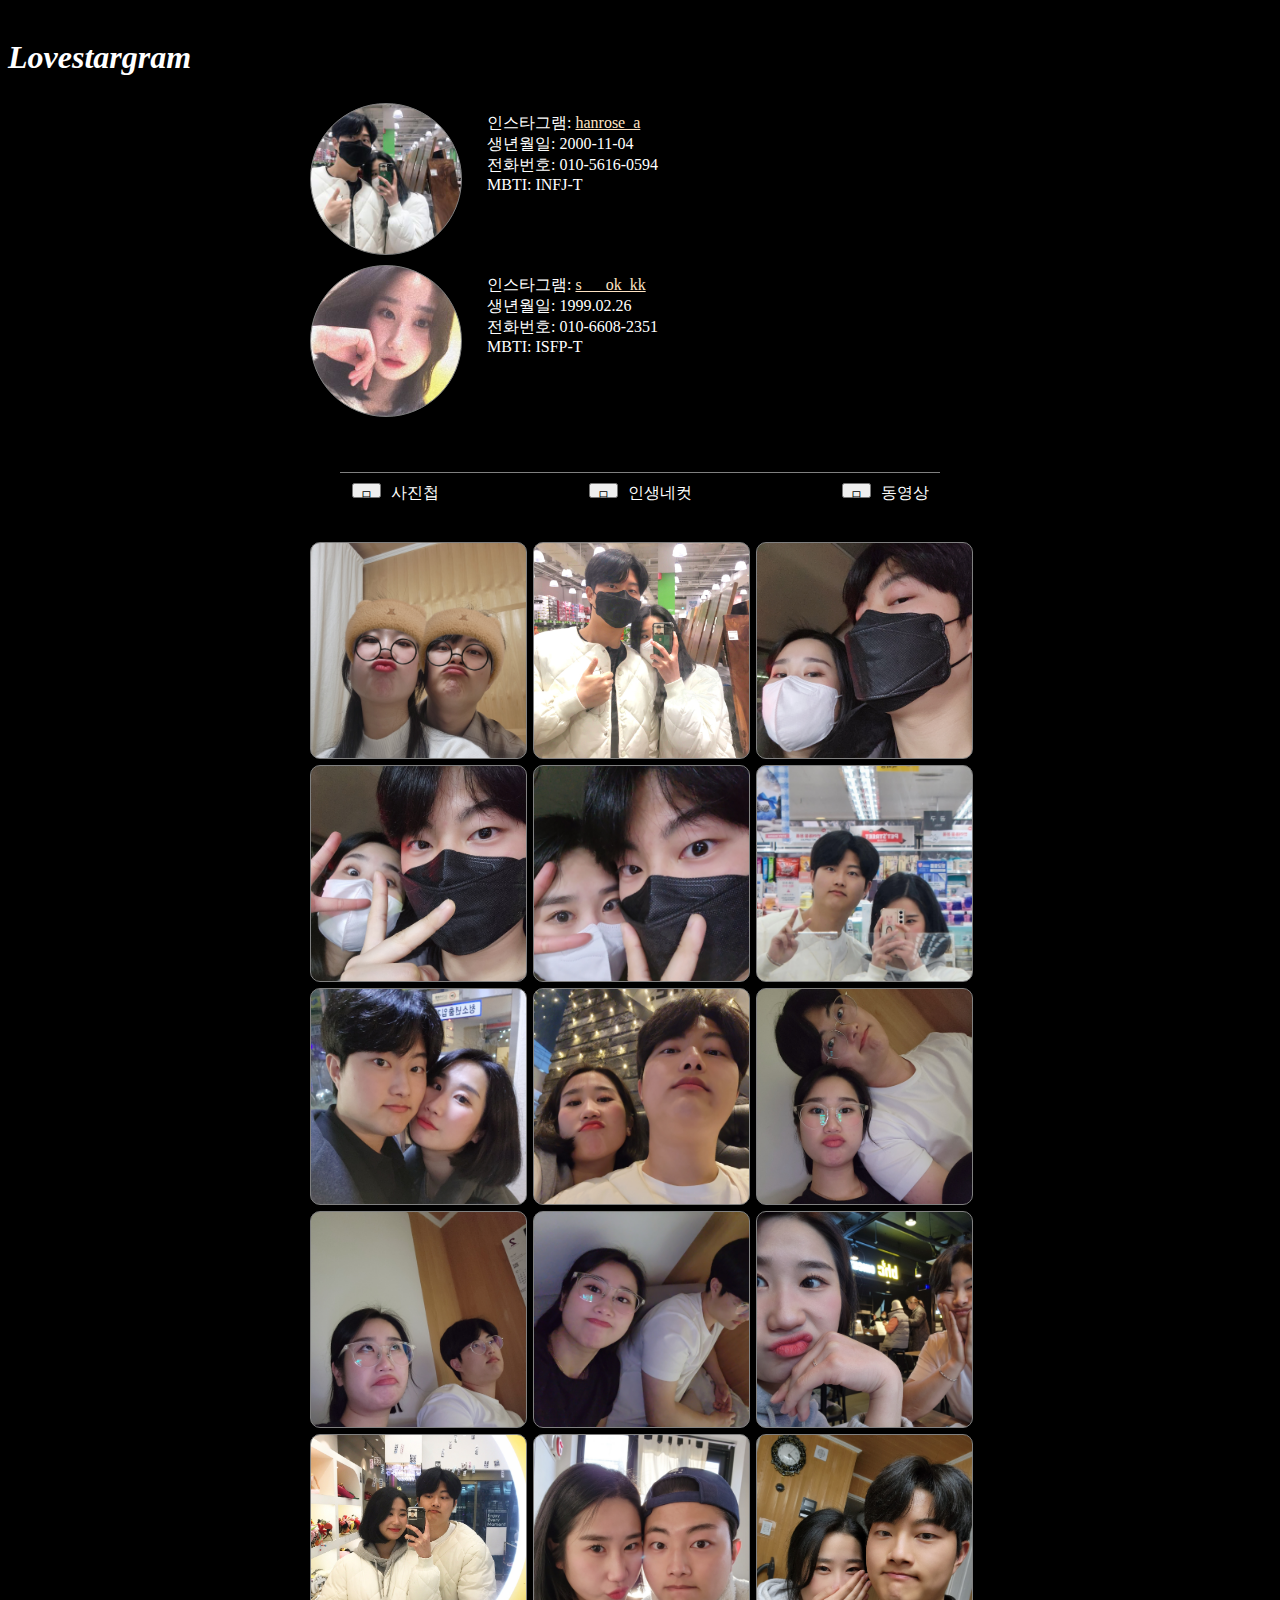
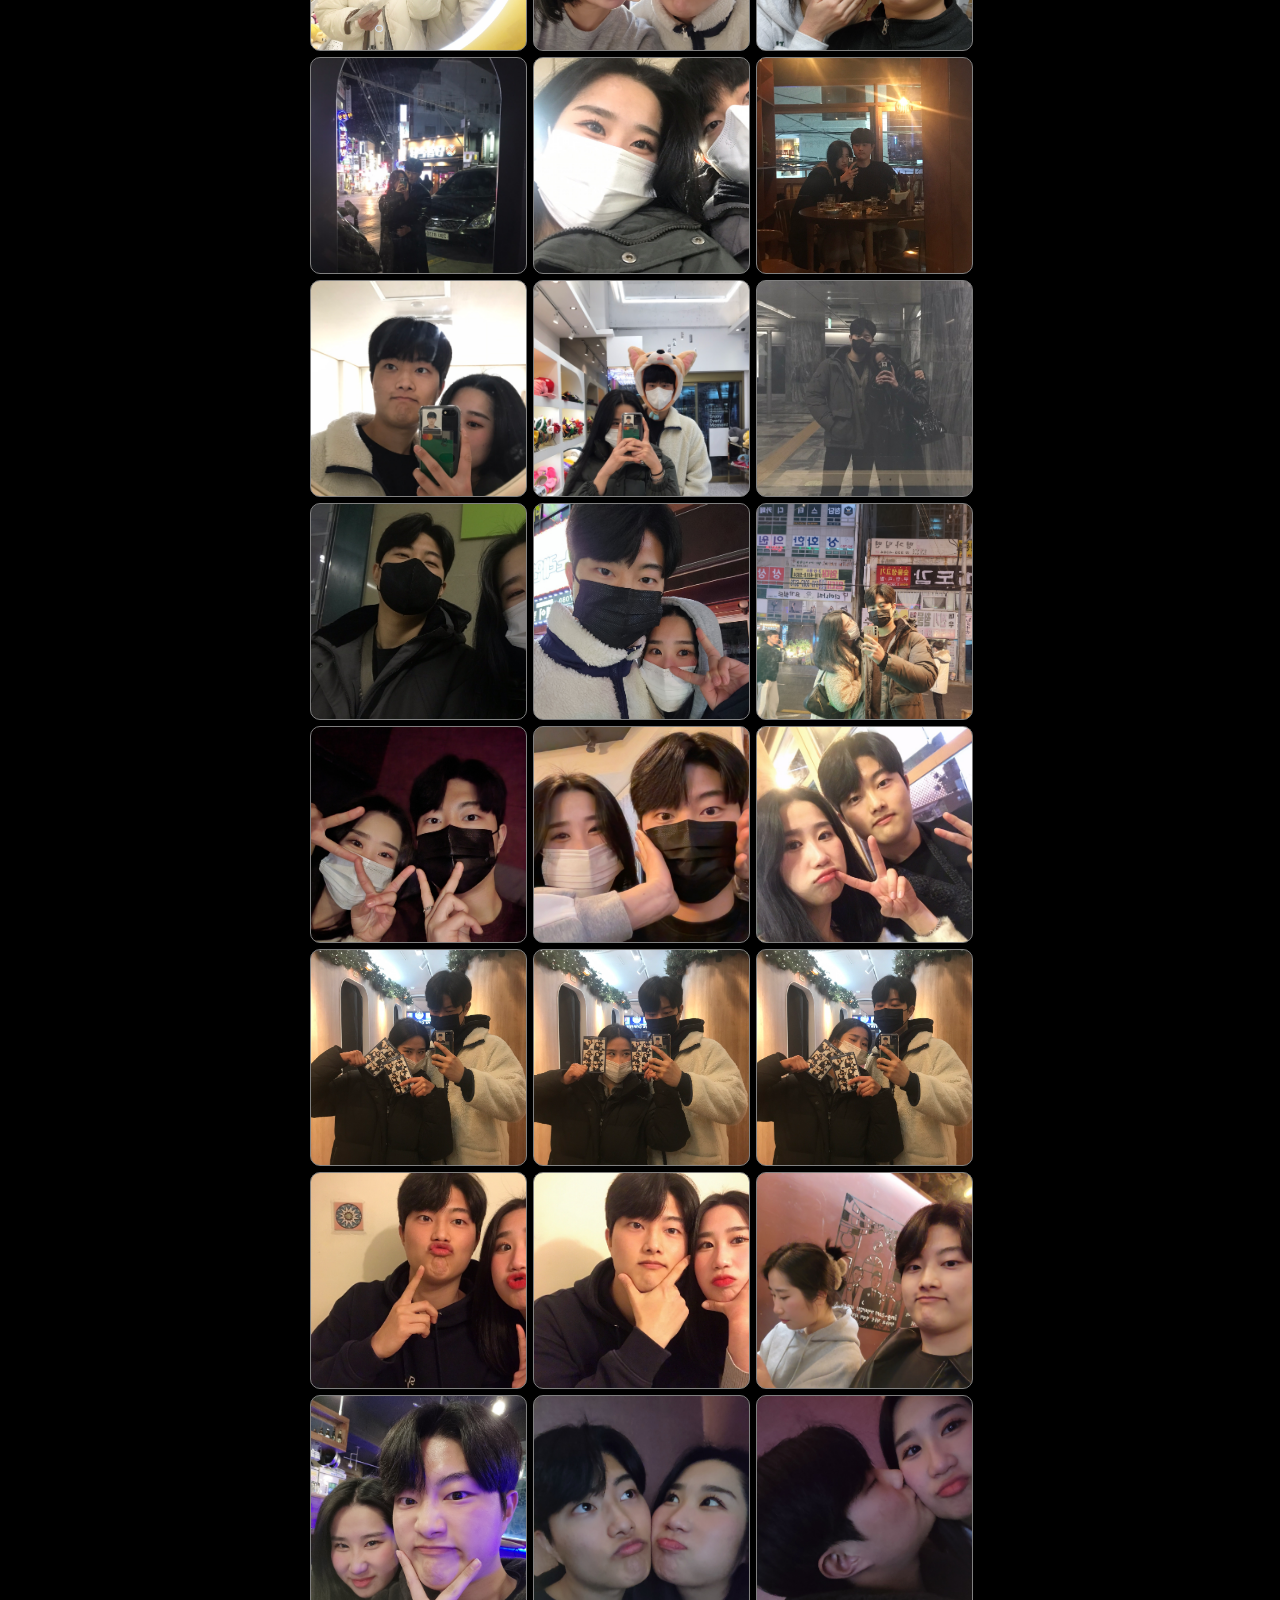
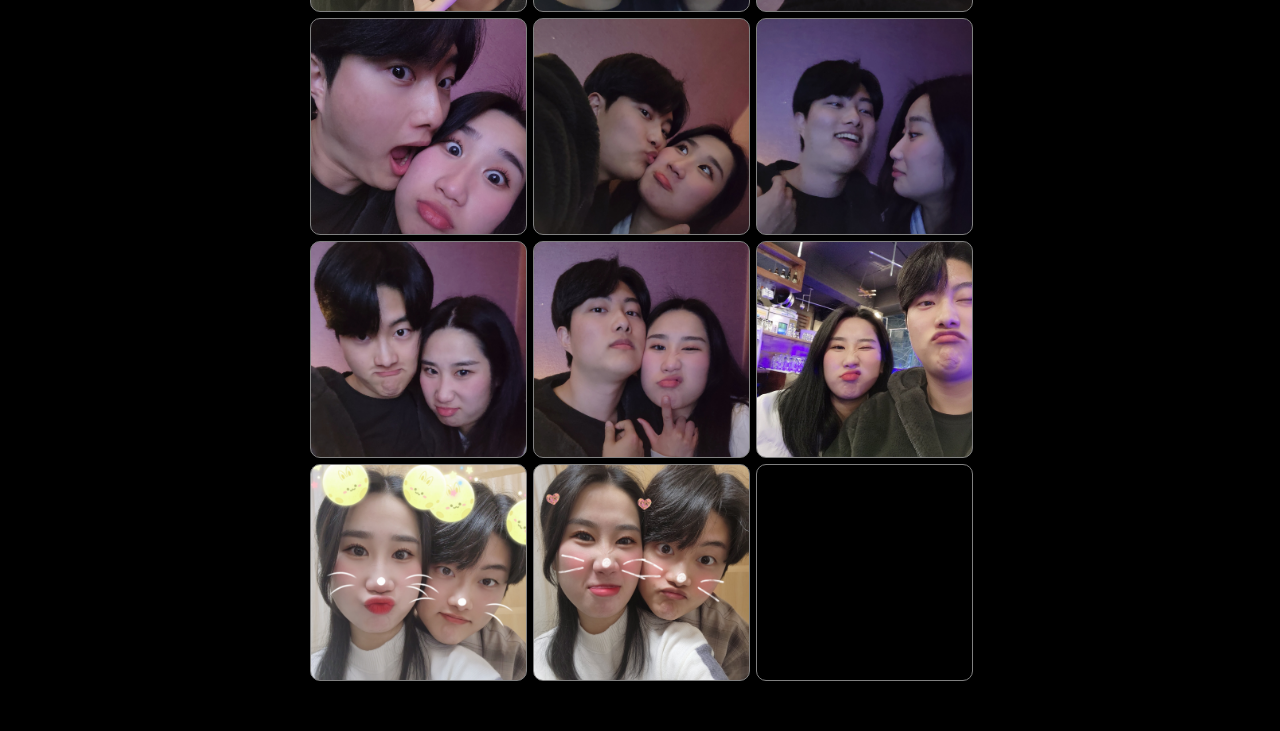
<file: index.html>
<!DOCTYPE html>
<html lang="ko">
<head>
  <meta charset="UTF-8">
  <meta http-equiv="X-UA-Compatible" content="IE=edge">
  <meta name="viewport" content="width=device-width, initial-scale=1.0">
  <title>Lovestargram</title>
  <link rel="stylesheet" href="pro.css">
  <link rel="stylesheet" href="pic.css">
  <link rel="stylesheet" href="mov.css">
  <link rel="stylesheet" href="menu.css">

</head>
  <!-- 로고 -->
  <h1 class="lovelogo"><b><i>Lovestargram</i></b></h1>
  <!-- 프로필 -->
  <div class="profile">
    <div class="mainpic1"></div>
    <div class="explain">
      인스타그램: <a href="https://www.instagram.com/hanrose_a/" target="_blank" style="color:bisque">hanrose_a</a><br>
      생년월일: 2000-11-04<br>
      전화번호: 010-5616-0594<br>
      MBTI: INFJ-T
    </div>
  </div>
  <div class="profile">
    <div class="mainpic2"></div>
    <div class="explain">
      인스타그램: <a href="https://www.instagram.com/s___ok_kk/" target="_blank" style="color:bisque">s___ok_kk</a><br>  
      생년월일: 1999.02.26<br>
      전화번호: 010-6608-2351<br>
      MBTI: ISFP-T
    </div>
  </div>
  <!-- 사진/인생네컷/동영상 메뉴바 -->
  <div class="fix">
    <div class="empty"></div>
    <div class="menu">
      <div class="bu">
        <button type="button" onclick="location.href='index.html'">ㅁ</button>
        <span>사진첩</span>
      </div>
      <div class="bu">
        <button type="button" onclick="location.href='lifefour.html'">ㅁ</button>
        <span>인생네컷</span>
      </div>
      <div class="bu">
        <button type="button" onclick="location.href='movie.html'">ㅁ</button>
        <span>동영상</span>
      </div>
    </div>
  </div>
  <!-- 시진첩 (45EA) -->
  <div class="album">
    <div class="picture">
      <div class="pic"></div>
    </div>
    <div class="bpic"></div>
    <div class="picture">
      <div class="pic"></div>
    </div>
    <div class="picture">
      <div class="pic"></div>
    </div>
    <div class="picture">
      <div class="pic"></div>
    </div>
    <div class="picture">
      <div class="pic"></div>
    </div>
    <div class="picture">
      <div class="pic"></div>
    </div>
    <div class="picture">
      <div class="pic"></div>
    </div>
    <div class="picture">
      <div class="pic"></div>
    </div>
    <div class="picture">
      <div class="pic"></div>
    </div>
    <div class="picture">
      <div class="pic"></div>
    </div>
    <div class="picture">
      <div class="pic"></div>
    </div>
    <div class="picture">
      <div class="pic"></div>
    </div>
    <div class="picture">
      <div class="pic"></div>
    </div>
    <div class="picture">
      <div class="pic"></div>
    </div>
    <div class="picture">
      <div class="pic"></div>
    </div>
    <div class="picture">
      <div class="pic"></div>
    </div>
    <div class="picture">
      <div class="pic"></div>
    </div>
    <div class="picture">
      <div class="pic"></div>
    </div>
    <div class="picture">
      <div class="pic"></div>
    </div>
    <div class="picture">
      <div class="pic"></div>
    </div>
    <div class="picture">
      <div class="pic"></div>
    </div>
    <div class="picture">
      <div class="pic"></div>
    </div>
    <div class="picture">
      <div class="pic"></div>
    </div>
    <div class="picture">
      <div class="pic"></div>
    </div>
    <div class="picture">
      <div class="pic"></div>
    </div>
    <div class="picture">
      <div class="pic"></div>
    </div>
    <div class="picture">
      <div class="pic"></div>
    </div>
    <div class="picture">
      <div class="pic"></div>
    </div>
    <div class="picture">
      <div class="pic"></div>
    </div>
    <div class="picture">
      <div class="pic"></div>
    </div>
    <div class="picture">
      <div class="pic"></div>
    </div>
    <div class="picture">
      <div class="pic"></div>
    </div>
    <div class="picture">
      <div class="pic"></div>
    </div>
    <div class="picture">
      <div class="pic"></div>
    </div>
    <div class="picture">
      <div class="pic"></div>
    </div>
    <div class="picture">
      <div class="pic"></div>
    </div>
    <div class="picture">
      <div class="pic"></div>
    </div>
    <div class="picture">
      <div class="pic"></div>
    </div>
    <div class="picture">
      <div class="pic"></div>
    </div>
    <div class="picture">
      <div class="pic"></div>
    </div>
    <div class="picture">
      <div class="pic"></div>
    </div>
    <div class="picture">
      <div class="pic"></div>
    </div>
    <div class="picture">
      <div class="pic"></div>
    </div>
    <div class="picture">
      <div class="pic"></div>
    </div>
    <div class="picture">
      <div class="pic"></div>
    </div>
    
  </div>
  </body>
  
  </html>
</file>
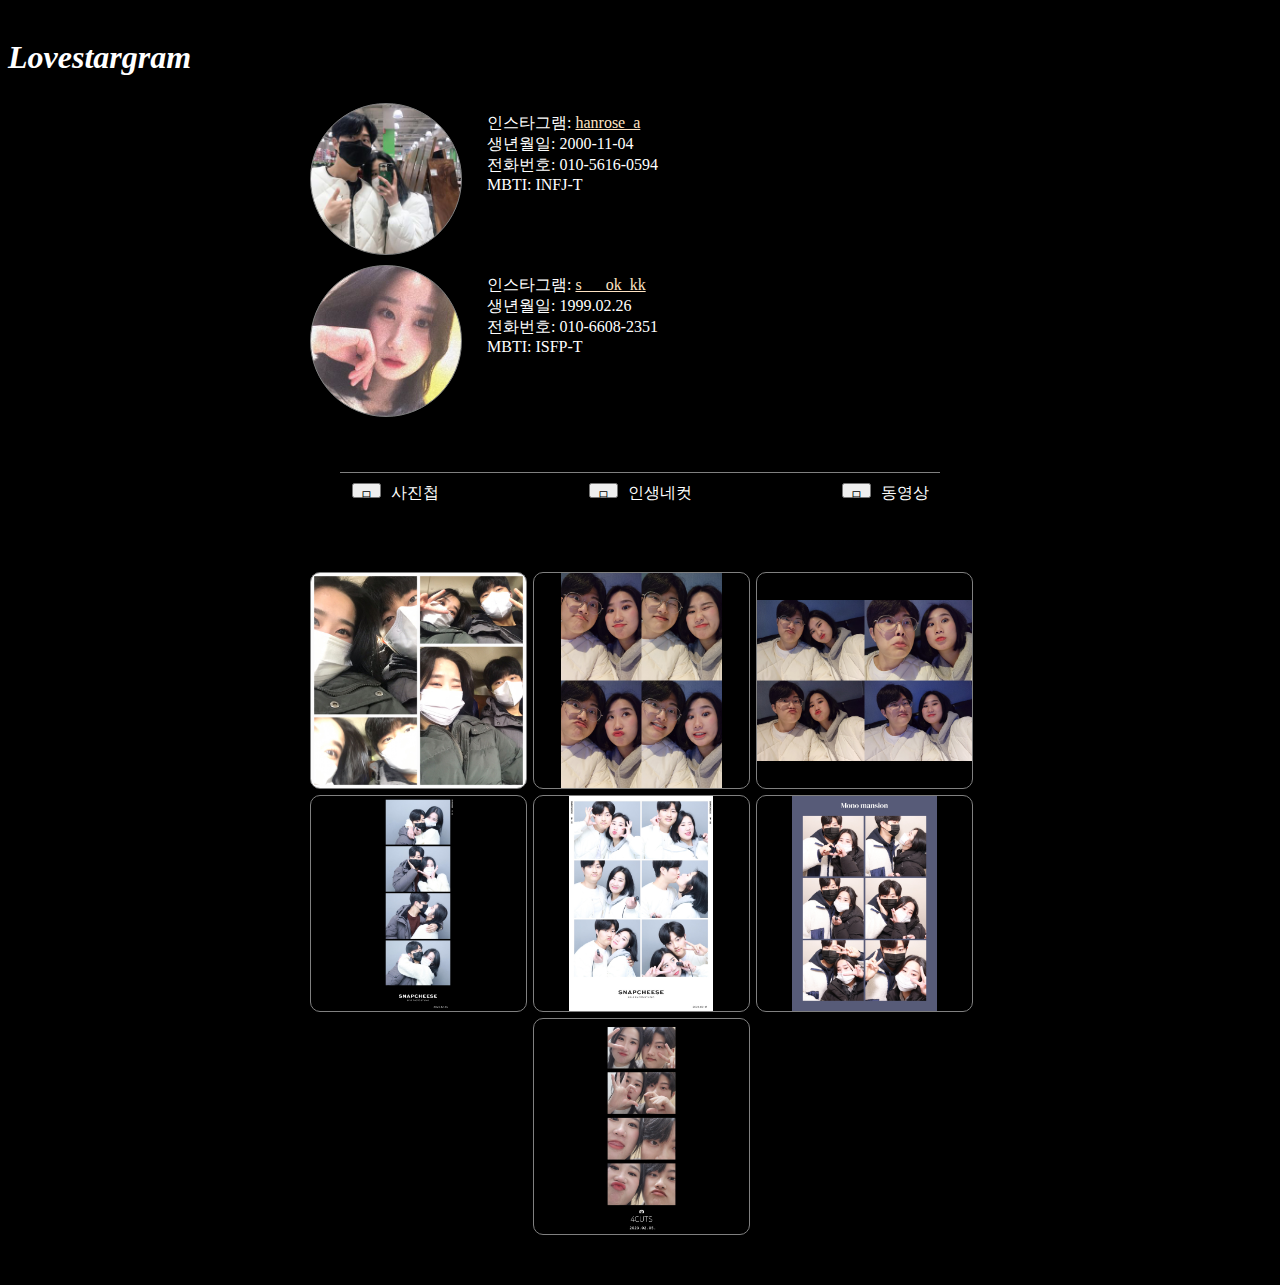
<file: lifefour.html>
<!DOCTYPE html>
<html lang="ko">
<head>
  <meta charset="UTF-8">
  <meta http-equiv="X-UA-Compatible" content="IE=edge">
  <meta name="viewport" content="width=device-width, initial-scale=1.0">
  <title>Lovestargram</title>
  <link rel="stylesheet" href="pro.css">
  <link rel="stylesheet" href="lf.css">
  <link rel="stylesheet" href="menu.css">
</head>
  <!-- 로고 -->
  <h1 class="lovelogo"><b><i>Lovestargram</i></b></h1>
  <!-- 프로필 -->
  <div class="profile">
    <div class="mainpic1"></div>
    <div class="explain">
      인스타그램: <a href="https://www.instagram.com/hanrose_a/" target="_blank" style="color:bisque">hanrose_a</a><br>
      생년월일: 2000-11-04<br>
      전화번호: 010-5616-0594<br>
      MBTI: INFJ-T
    </div>
  </div>
  <div class="profile">
    <div class="mainpic2"></div>
    <div class="explain">
      인스타그램: <a href="https://www.instagram.com/s___ok_kk/" target="_blank" style="color:bisque">s___ok_kk</a><br>  
      생년월일: 1999.02.26<br>
      전화번호: 010-6608-2351<br>
      MBTI: ISFP-T
    </div>
  </div>
  <!-- 사진/인생네컷/동영상 메뉴바 -->
  <div class="fix">
    <div class="empty"></div>
    <div class="menu">
      <div class="bu">
        <button type="button" onclick="location.href='index.html'">ㅁ</button>
        <span>사진첩</span>
      </div>
      <div class="bu">
        <button type="button" onclick="location.href='lifefour.html'">ㅁ</button>
        <span>인생네컷</span>
      </div>
      <div class="bu">
        <button type="button" onclick="location.href='movie.html'">ㅁ</button>
        <span>동영상</span>
      </div>
    </div>
  </div>
  <!-- 시진첩 (45EA) -->
  <div class="album">
    <div class="picture">
      <div class="lf"></div>
    </div>
    <div class="picture">
      <div class="lf"></div>
    </div>
    <div class="picture">
      <div class="lf"></div>
    </div>
    <div class="picture">
      <div class="lf"></div>
    </div>
    <div class="picture">
      <div class="lf"></div>
    </div>
    <div class="picture">
      <div class="lf"></div>
    </div>
    <div class="picture">
      <div class="lf"></div>
    </div>
  </div>
  </body>
  
  </html>
</file>
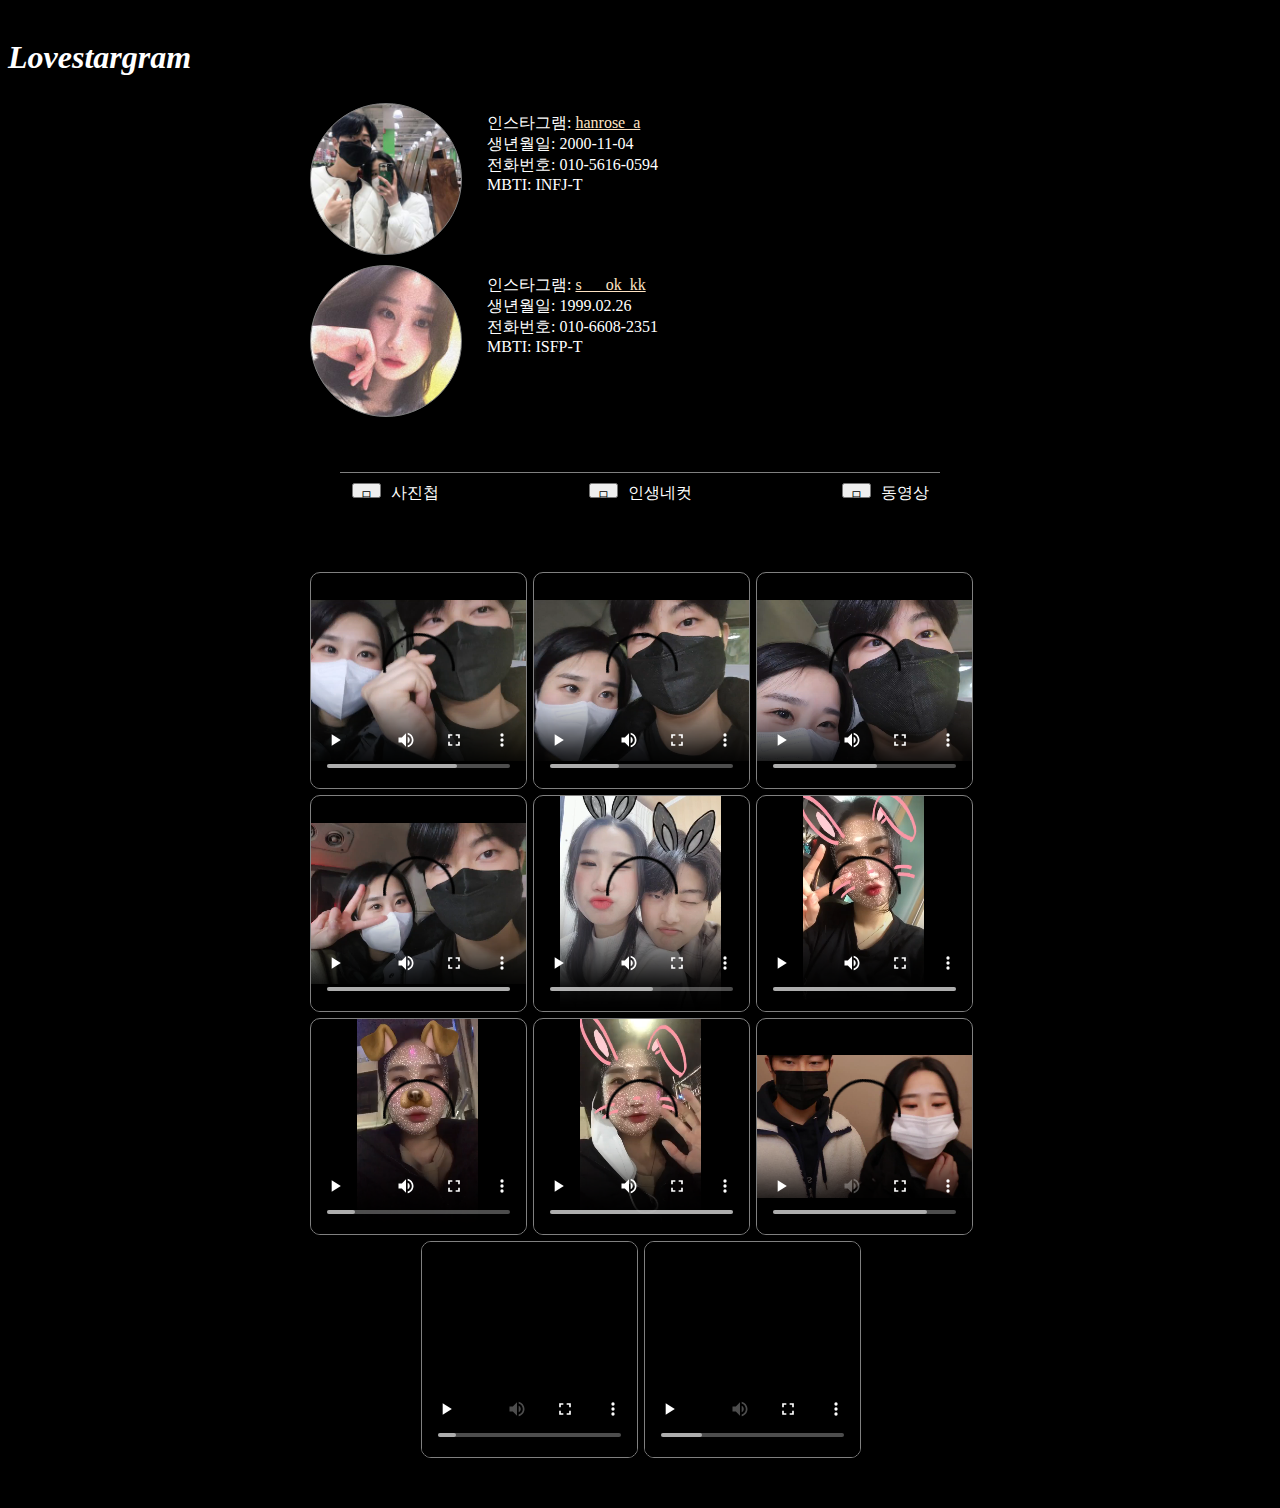
<file: movie.html>
<!DOCTYPE html>
<html lang="ko">
<head>
  <meta charset="UTF-8">
  <meta http-equiv="X-UA-Compatible" content="IE=edge">
  <meta name="viewport" content="width=device-width, initial-scale=1.0">
  <title>Lovestargram</title>
  <link rel="stylesheet" href="pro.css">
  <link rel="stylesheet" href="mov.css">
  <link rel="stylesheet" href="lf.css">
  <link rel="stylesheet" href="menu.css">
</head>
  <!-- 로고 -->
  <h1 class="lovelogo"><b><i>Lovestargram</i></b></h1>
  <!-- 프로필 -->
  <div class="profile">
    <div class="mainpic1"></div>
    <div class="explain">
      인스타그램: <a href="https://www.instagram.com/hanrose_a/" target="_blank" style="color:bisque">hanrose_a</a><br>
      생년월일: 2000-11-04<br>
      전화번호: 010-5616-0594<br>
      MBTI: INFJ-T
    </div>
  </div>
  <div class="profile">
    <div class="mainpic2"></div>
    <div class="explain">
      인스타그램: <a href="https://www.instagram.com/s___ok_kk/" target="_blank" style="color:bisque">s___ok_kk</a><br>  
      생년월일: 1999.02.26<br>
      전화번호: 010-6608-2351<br>
      MBTI: ISFP-T
    </div>
  </div>
  <!-- 사진/인생네컷/동영상 메뉴바 -->
  <div class="fix">
    <div class="empty"></div>
    <div class="menu">
      <div class="bu">
        <button type="button" onclick="location.href='index.html'">ㅁ</button>
        <span>사진첩</span>
      </div>
      <div class="bu">
        <button type="button" onclick="location.href='lifefour.html'">ㅁ</button>
        <span>인생네컷</span>
      </div>
      <div class="bu">
        <button type="button" onclick="location.href='movie.html'">ㅁ</button>
        <span>동영상</span>
      </div>
    </div>
  </div>
  <!-- 시진첩 (45EA) -->
  <div class="album">
    <div class="picture">
      <video class="mv" src="pic/m1.mp4" controls></video>
    </div>
    <div class="picture">
      <video class="mv" src="pic/m2.mp4" controls></video>
    </div>
    <div class="picture">
      <video class="mv" src="pic/m3.mp4" controls></video>
    </div>
    <div class="picture">
      <video class="mv" src="pic/m4.mp4" controls></video>
    </div>
    <div class="picture">
      <video class="mv" src="pic/m5.mp4" controls></video>
    </div>
    <div class="picture">
      <video class="mv" src="pic/m6.mp4" controls></video>
    </div>
    <div class="picture">
      <video class="mv" src="pic/m7.mp4" controls></video>
    </div>
    <div class="picture">
      <video class="mv" src="pic/m8.mp4" controls></video>
    </div>
    <div class="picture">
      <video class="mv" src="pic/m9.mp4" controls></video>
    </div>
    <div class="picture">
      <video class="mv" src="pic/m10.mp4" controls></video>
    </div>
    <div class="picture">
      <video class="mv" src="pic/m11.mp4" controls></video>
    </div>
  </div>
  </body>
  
  </html>
</file>
<file: pro.css>
@font-face {
  font-family: 'KCCChassam';
  src: url('https://cdn.jsdelivr.net/gh/projectnoonnu/noonfonts_2302@1.0/KCCChassam.woff2') format('woff2');
  font-weight: normal;
  font-style: normal;
}
body {
  padding-top: 10px;
  background-color: black;
  color: white;
  position: relative; z-index: 2;;
}
div{
  display: block;
}x
.lovelogo {
  font-family: 'KCCChassam';
  text-align: center;
}
.profile {
  display: flex;
  padding-top: 50px;
  flex-wrap: wrap;
  margin: 0 auto;
  max-width: 660px;
  padding: 5px 20px;
}
.mainpic1, .mainpic2{
  margin: 0px;
  padding-top: 0px;
  width: 150px;
  height: 150px;
  border: 1px solid gray;
  border-radius: 50%;
  background-size: cover;
}
.mainpic1 {
  background-image: url("pic/profile1.jpg");
}
.mainpic2 {
  background-image: url("pic/profile2.jpg");
}
.explain {
  padding-left: 25px;
  padding-top: 10px;
}
</file>
<file: pic.css>
.album{
  display: flex;
  flex-wrap: wrap;
  justify-content: center;
  margin: 0 auto;
  max-width: 800px;
  padding: 40px 20px;
  padding-top: 10px;
}
.picture .pic {
  border: 1px solid gray;
  width: 100%;
  height: 100%;
  background-size: cover;
  border-radius: 10px;
}
.picture {
  width: 215px;
  height: 215px;
  margin: 4px;
  border-radius: 10px;
  box-sizing: border-box;
}
.picture:nth-child(1) .pic {
  background-image: url(pic/p1.jpeg);
}
.picture:nth-child(2) .pic {
  background-image: url(pic/p2.jpeg);
}
.picture:nth-child(3) .pic {
  background-image: url(pic/p3.jpeg);
}
.picture:nth-child(4) .pic {
  background-image: url(pic/p4.jpeg);
}
.picture:nth-child(5) .pic {
  background-image: url(pic/p5.jpeg);
}
.picture:nth-child(6) .pic {
  background-image: url(pic/p6.jpeg);
}
.picture:nth-child(7) .pic {
  background-image: url(pic/p7.jpeg);
}
.picture:nth-child(8) .pic {
  background-image: url(pic/p8.jpeg);
}
.picture:nth-child(9) .pic {
  background-image: url(pic/p9.jpeg);
}
.picture:nth-child(10) .pic {
  background-image: url(pic/p10.jpeg);
}
.picture:nth-child(11) .pic {
  background-image: url(pic/p11.jpeg);
}
.picture:nth-child(12) .pic {
  background-image: url(pic/p12.jpeg);
}
.picture:nth-child(13) .pic {
  background-image: url(pic/p13.jpeg);
}
.picture:nth-child(14) .pic {
  background-image: url(pic/p14.jpeg);
}
.picture:nth-child(15) .pic {
  background-image: url(pic/p15.jpeg);
}
.picture:nth-child(16) .pic {
  background-image: url(pic/p16.jpeg);
}
.picture:nth-child(17) .pic {
  background-image: url(pic/p17.jpeg);
}
.picture:nth-child(18) .pic {
  background-image: url(pic/p18.jpeg);
}
.picture:nth-child(19) .pic {
  background-image: url(pic/p19.jpeg);
}
.picture:nth-child(20) .pic {
  background-image: url(pic/p20.jpeg);
}
.picture:nth-child(21) .pic {
  background-image: url(pic/p21.jpeg);
}
.picture:nth-child(22) .pic {
  background-image: url(pic/p22.jpeg);
}
.picture:nth-child(23) .pic {
  background-image: url(pic/p23.jpeg);
}
.picture:nth-child(24) .pic {
  background-image: url(pic/p24.jpeg);
}
.picture:nth-child(25) .pic {
  background-image: url(pic/p25.jpeg);
}
.picture:nth-child(26) .pic {
  background-image: url(pic/p26.jpeg);
}
.picture:nth-child(27) .pic {
  background-image: url(pic/p27.jpeg);
}
.picture:nth-child(28) .pic {
  background-image: url(pic/p28.jpeg);
}
.picture:nth-child(29) .pic {
  background-image: url(pic/p29.jpeg);
}
.picture:nth-child(30) .pic {
  background-image: url(pic/p30.jpeg);
}
.picture:nth-child(31) .pic {
  background-image: url(pic/p31.jpeg);
}
.picture:nth-child(32) .pic {
  background-image: url(pic/p32.jpeg);
}
.picture:nth-child(33) .pic {
  background-image: url(pic/p33.jpeg);
}
.picture:nth-child(34) .pic {
  background-image: url(pic/p34.jpeg);
}
.picture:nth-child(35) .pic {
  background-image: url(pic/p35.jpeg);
}
.picture:nth-child(36) .pic {
  background-image: url(pic/p36.jpeg);
}
.picture:nth-child(37) .pic {
  background-image: url(pic/p37.jpeg);
}
.picture:nth-child(38) .pic {
  background-image: url(pic/p38.jpeg);
}
.picture:nth-child(39) .pic {
  background-image: url(pic/p39.jpeg);
}
.picture:nth-child(40) .pic {
  background-image: url(pic/p40.jpeg);
}
.picture:nth-child(41) .pic {
  background-image: url(pic/p41.jpeg);
}
.picture:nth-child(42) .pic {
  background-image: url(pic/p42.jpeg);
}
.picture:nth-child(43) .pic {
  background-image: url(pic/p43.jpeg);
}
.picture:nth-child(44) .pic {
  background-image: url(pic/p44.jpeg);
}
.picture:nth-child(45) .pic {
  background-image: url(pic/p45.jpeg);
}
</file>
<file: mov.css>
.album{
  display: flex;
  flex-wrap: wrap;
  justify-content: center;
  margin: 0 auto;
  max-width: 800px;
  padding: 40px 20px;
  padding-top: 10px;
}
.picture .mv {
  border: 1px solid gray;
  width: 100%;
  height: 100%;
  background-size: cover;
  border-radius: 10px;
}
.picture {
  width: 215px;
  height: 215px;
  margin: 4px;
  border-radius: 10px;
  box-sizing: border-box;
  transition: transform .1s, background-color .6s;
}
</file>
<file: menu.css>
.fix {
  background-color: black;
  position: sticky;
  top: 0px;
}
.empty {
  padding-top: 50px;
}
.menu {
  display: flex;
  flex-wrap: wrap;
  justify-content: center;
  margin: 0 auto;
  max-width: 600px;
  padding-top: 10px;
  padding-bottom: 30px;
  border-top: 1px solid gray;
  gap: 150px;
}
.bu {
  display: flex;
  height: 15px;
  gap: 10px;
}
.picture :active{
  position:relative;
  width: 440px;
  height: 440px;
  transition: 1s;
}
</file>
<file: lf.css>
.album{
  display: flex;
  flex-wrap: wrap;
  justify-content: center;
  margin: 0 auto;
  max-width: 800px;
  padding: 40px 20px;
}
.picture .lf {
  border: 1px solid gray;
  width: 100%;
  height: 100%;
  background-size:contain;
  background-repeat:no-repeat;
  background-position: center;
  border-radius: 10px;
}
.picture {
  width: 215px;
  height: 215px;
  margin: 4px;
  border-radius: 10px;
  box-sizing: border-box;
  transition: transform .1s, background-color .6s;
}
.picture:nth-child(1) .lf {
  background-image: url(pic/c1.jpeg);
}
.picture:nth-child(2) .lf {
  background-image: url(pic/c2.jpeg);
}
.picture:nth-child(3) .lf {
  background-image: url(pic/c3.jpeg);
}
.picture:nth-child(4) .lf {
  background-image: url(pic/c4.jpeg);
}
.picture:nth-child(5) .lf {
  background-image: url(pic/c5.jpeg);
}
.picture:nth-child(6) .lf {
  background-image: url(pic/c6.jpeg);
}
.picture:nth-child(7) .lf {
  background-image: url(pic/c7.jpeg);
}
</file>
